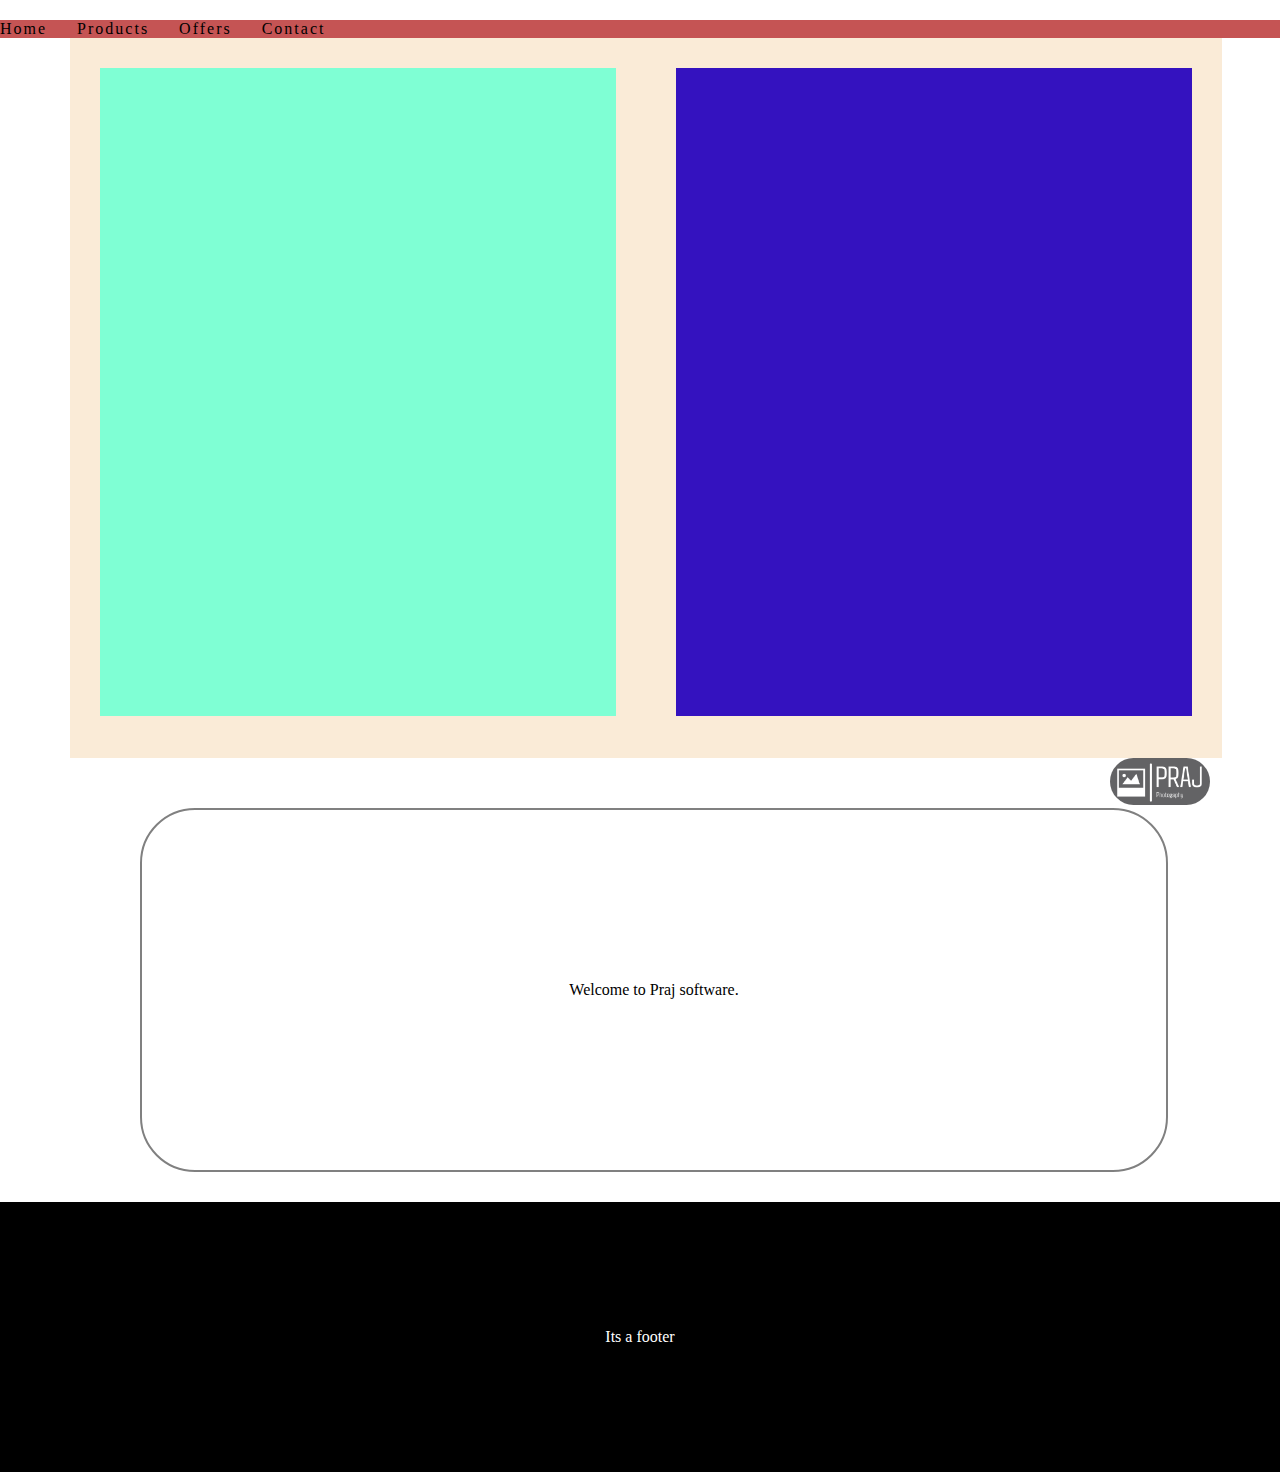
<file: challenge2/index.html>
<!DOCTYPE html>
<html lang="en">

<head>
    <meta charset="UTF-8">
    <meta name="viewport" content="width=device-width, initial-scale=1.0">
    <title>Document</title>
    <link rel="stylesheet" href="styles.css">
</head>

<body>
    <div class="navbar">
        <ul>
            <li>Home</li>
            <li>Products</li>
            <li>Offers</li>
            <li>Contact</li>
        </ul>
    </div>
    <div class="main">
        <div class="box1">

        </div>
        <div class="box2">

        </div>

    </div>
    <div class="logo">
        <img width="100px" src="Screenshot 2024-07-03 094618.png" alt="">
    </div>

    <div class="radius">
        Welcome to Praj software.
    </div>

    <div class="footer">
        Its a footer
    </div>
</body>
</html>
</file>
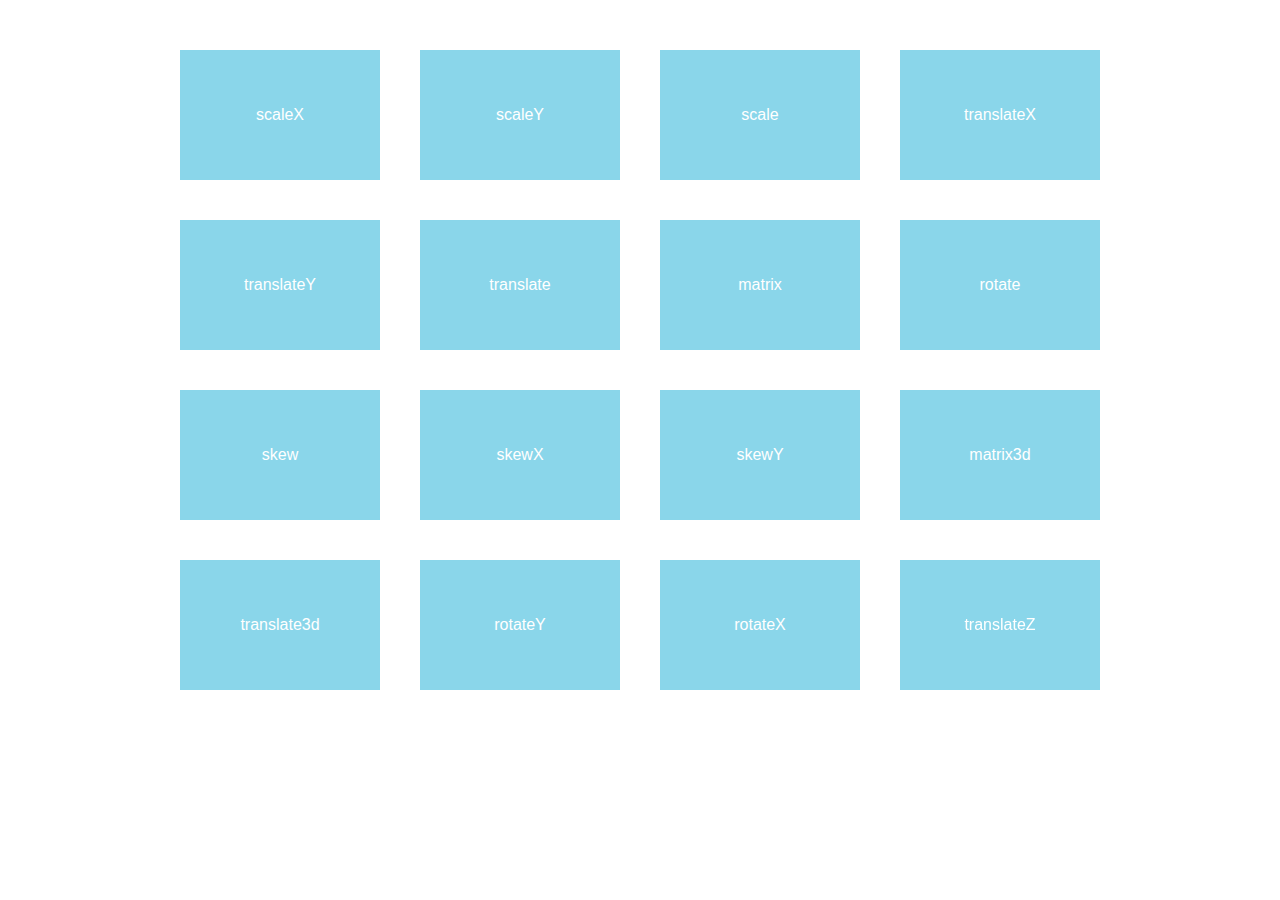
<file: transformCSS.html>
<!DOCTYPE html>
<html lang="en">

<head>
  <meta charset="UTF-8">
  <meta name="viewport" content="width=device-width, initial-scale=1.0">
  <title>CSS Transform by CodeWithHarry</title>
<style>
    .wrap {
  margin: 30px auto;
  max-width: 1000px;
  width: 90vw;
  display: flex;
  flex-flow: row wrap;
  justify-content: center;
  font-family: sans-serif;
}


.box {
  width: calc(20%);
  margin: 20px 20px;
  background: #ddd;
  cursor: pointer;
  color: #FFF;
  text-align: center;
  line-height: 130px;
}


.blue {
  background-color: rgba(56, 207, 248, 0.5);
}


.scaleX {
  transform: scaleX(1);
  transition: transform 0.5s ease;
}


.box:hover .scaleX {
  transform: scaleX(2);
}

.scaleY {
  transform: scaleY(1);
  transition: transform 0.5s ease;
}


.box:hover .scaleY {
  transform: scaleY(2);
}

.scale {
  transform: scale(1, 1);
  transition: transform 0.5s ease;
}


.box:hover .scale {
  transform: scale(1.5, 1.5);
}

.translateX {
  transform: translateX(1);
  transition: transform 0.5s ease;
}


.box:hover .translateX {
  transform: translateX(2em);
}

.translateY {
  transform: translateY(1);
  transition: transform 0.5s ease;
}


.box:hover .translateY {
  transform: translateY(2em);
}

.translate {
  transform: translate(1, 1);
  transition: transform 0.5s ease;
}


.box:hover .translate {
  transform: translate(2em, 2em);
}

.matrix {
  transform: matrix(1, 1, 1, 1);
  transition: transform 0.5s ease;
}

.box:hover .matrix {
  transform: matrix(1, -1, 0, 1, 0, 0);
}

.rotate {
  transform: rotate(0);
  transition: transform 0.5s ease;
}

.box:hover .rotate {
  transform: rotate(270deg);
}

.skew {
  transform: skew(1, 1);
  transition: transform 0.5s ease;
}

.box:hover .skew {
  transform: skew(30deg, 20deg);

}

.skewX {
  transform: skewX(1);
  transition: transform 0.5s ease;
}

.box:hover .skewX {
  transform: skewX(30deg);

}

.skewY {
  transform: skewY(1);
  transition: transform 0.5s ease;
}

.box:hover .skewY {
  transform: skewY(30deg);

}

.matrix3d {
  transform: matrix3d(1);
  transition: transform 0.5s ease;
}

.box:hover .matrix3d {
  transform: matrix3d(0.8535533905932737, 0.4999999999999999, 0.14644660940672619, 0, -0.4999999999999999, 0.7071067811865476, 0.4999999999999999, 0, 0.14644660940672619, -0.4999999999999999, 0.8535533905932737, 0, 22.62994231491119, -20.3223304703363, 101.3700576850888, 1)
}

.translate3d {
  transform: translate3d(1px, 1px, 1);
  transition: transform 0.5s ease;
}

.box:hover .translate3d {
  transform: translate3d(1px, 1px, 50px) rotate3d(3, 2, 2, 90deg);

}

.rotateY {
  transform: perspective(1) scaleZ(1) rotateY(0deg);
  transition: transform 0.5s ease;
}

.box:hover .rotateY {
  transform: perspective(500px) scaleZ(2) rotateY(45deg);

}

.rotateX {
  transform: perspective(1) scaleZ(1) rotateX(0deg);
  transition: transform 0.5s ease;
}

.box:hover .rotateX {
  transform: perspective(500px) scaleZ(2) rotateX(45deg);

}

.translateZ {
  transform: translateZ(1px);
  transition: transform 0.5s ease;
}

.box:hover .translateZ {
  transform: rotate3d(3, 2, 2, 90deg) translateZ(50px);

}
</style>
</head>

<body>



  <div class="wrap">
    <!-- scaleX: Scales the element on the X-axis. -->
    <div class="box">
      <div class="blue scaleX">
        scaleX
      </div>
    </div>
    <!-- scaleY: Scales the element on the Y-axis. -->
    <div class="box">
      <div class="blue scaleY">
        scaleY
      </div>
    </div>
    <!-- scale: Scales the element on both the X-axis and Y-axis. -->
    <div class="box">
      <div class="blue scale">
        scale
      </div>
    </div>
    <!-- translateX: Moves the element along the X-axis. -->
    <div class="box">
      <div class="blue translateX">
        translateX
      </div>
    </div>
    <!-- translateY: Moves the element along the Y-axis. -->
    <div class="box">
      <div class="blue translateY">
        translateY
      </div>
    </div>
    <!-- translate: Moves the element along both the X-axis and Y-axis. -->
    <div class="box">
      <div class="blue translate">
        translate
      </div>
    </div>
    <!-- matrix: A 2D transformation method using a matrix of six values. -->
    <div class="box">
      <div class="blue matrix">
        matrix
      </div>
    </div>
    <!-- rotate: Rotates the element around the Z-axis. -->
    <div class="box">
      <div class="blue rotate">
        rotate
      </div>
    </div>
    <!-- skew: Skews the element on the X-axis and Y-axis. -->
    <div class="box">
      <div class="blue skew">
        skew
      </div>
    </div>
    <!-- skewX: Skews the element on the X-axis. -->
    <div class="box">
      <div class="blue skewX">
        skewX
      </div>
    </div>
    <!-- skewY: Skews the element on the Y-axis. -->
    <div class="box">
      <div class="blue skewY">
        skewY
      </div>
    </div>
    <!-- matrix3d: A 3D transformation method using a matrix of 16 values. -->
    <div class="box">
      <div class="blue matrix3d">
        matrix3d
      </div>
    </div>
    <!-- translate3d: Moves the element along the X-axis, Y-axis, and Z-axis. -->
    <div class="box">
      <div class="blue translate3d">
        translate3d
      </div>
    </div>
    <!-- rotateY: Rotates the element around the Y-axis. -->
    <div class="box">
      <div class="blue rotateY">
        rotateY
      </div>
    </div>
    <!-- rotateX: Rotates the element around the X-axis. -->
    <div class="box">
      <div class="blue rotateX">
        rotateX
      </div>
    </div>
    <!-- translateZ: Moves the element along the Z-axis. -->
    <div class="box">
      <div class="blue translateZ">
        translateZ
      </div>
    </div>
  </div>
</body>

</html>
</file>
<file: challenge2/styles.css>
* {
    margin: 0;
    padding: 0;
}

.navbar{
    background-color: rgb(197, 84, 84);
    position: sticky;
top: 0;
}

.navbar ul {
    display: flex;
    gap: 30px;
    letter-spacing: 2px;
    margin-top: 20px;   
    margin-right: 30px;
    background-color: rgb(197, 84, 84);


}

ul li {
    list-style: none;
}
.main{
    width: 90vw;
    height: 80vh;
    background-color: antiquewhite;
    margin-left: 70px;
}
.main{
    display: flex;
    /* position: relative; */
}
.box1{
    width: 50%;
    height: 90%;
    background-color: aquamarine;
    margin: 30px;
}

.box2{
    width: 50%;
    height: 90%;
    background-color: rgb(52, 18, 191);
    margin: 30px;
}

.radius{
    width: 80vw;
    height: 40vh;
    border: 2px solid grey;
    border-radius: 55px;
    display: flex;
    align-items: center;
    justify-content: center;
    margin-left: 140px;
    margin-top: 50px;
}
.logo{
    margin-right: 70px;
    position: fixed;
    right:0;
   
}

img{
    border-radius: 90px;
}
.footer{
    width: 100vw;
    height: 30vh;
    background-color: black;
    margin-top: 30px;
    color: white;
    display: flex;
    align-items: center;
    justify-content: center;
}
</file>
